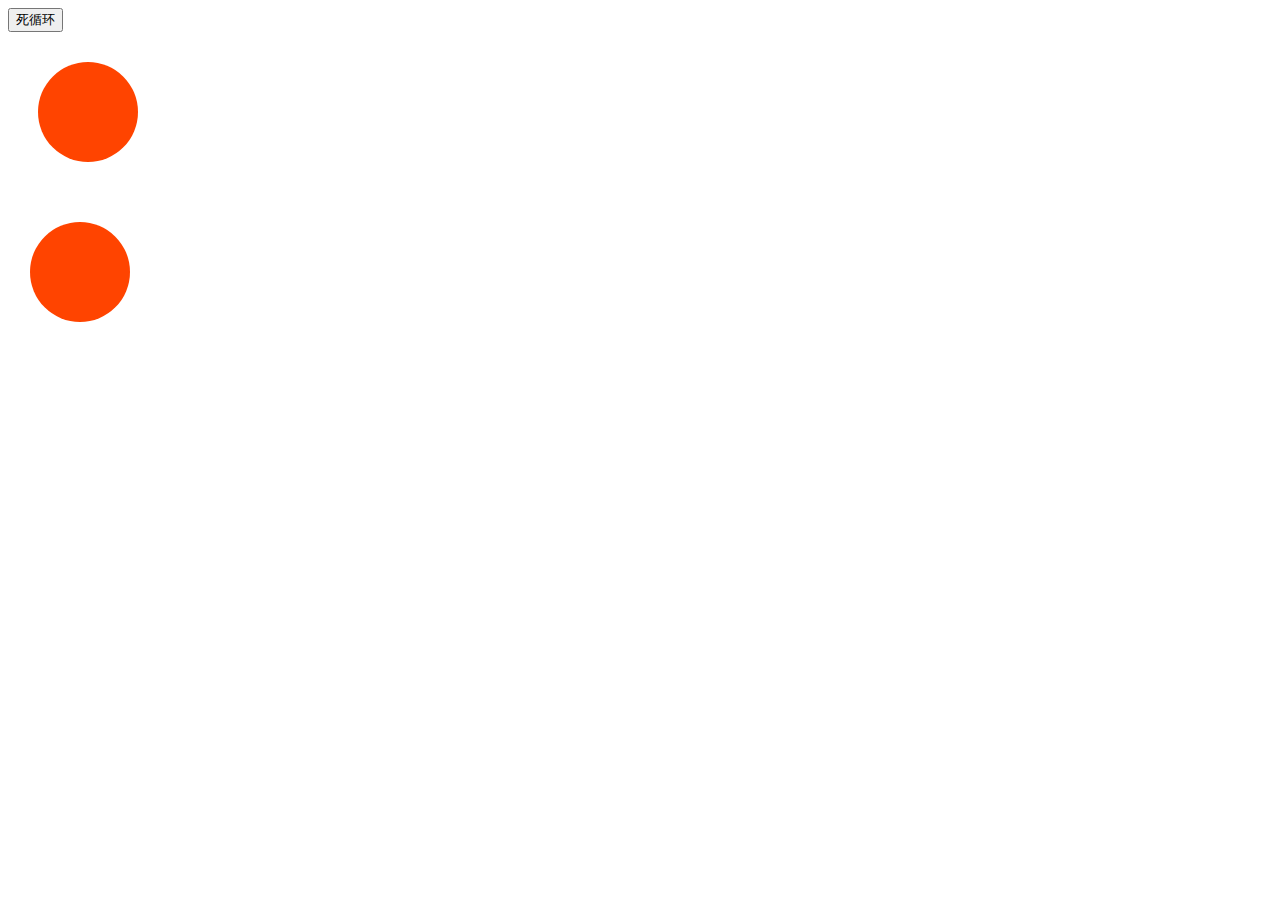
<file: 渲染原理/demo1.html>
<!DOCTYPE html>
<html lang="en">
  <head>
    <meta charset="UTF-8" />
    <meta http-equiv="X-UA-Compatible" content="IE=edge" />
    <meta name="viewport" content="width=device-width, initial-scale=1.0" />
    <title>Document</title>

    <style>
      .ball {
        width: 100px;
        height: 100px;
        background: #f40;
        border-radius: 50%;
        margin: 30px;
      }
      .ball1 {
        animation: move1 1s alternate infinite ease-in-out;
      }
      .ball2 {
        position: fixed;
        left: 0;
        animation: move2 1s alternate infinite ease-in-out;
      }
      @keyframes move1 {
        to {
          transform: translate(100px);
        }
      }
      @keyframes move2 {
        to {
          left: 100px;
        }
      }
    </style>
  </head>
  <body>
    <button id="btn">死循环</button>
    <div class="ball ball1"></div>
    <div class="ball ball2"></div>
    <script>
      function delay(duration) {
        var start = Date.now();
        while (Date.now() - start < duration) {}
      }
      btn.onclick = function () {
        delay(5000);
      };
    </script>
  </body>
</html>
</file>
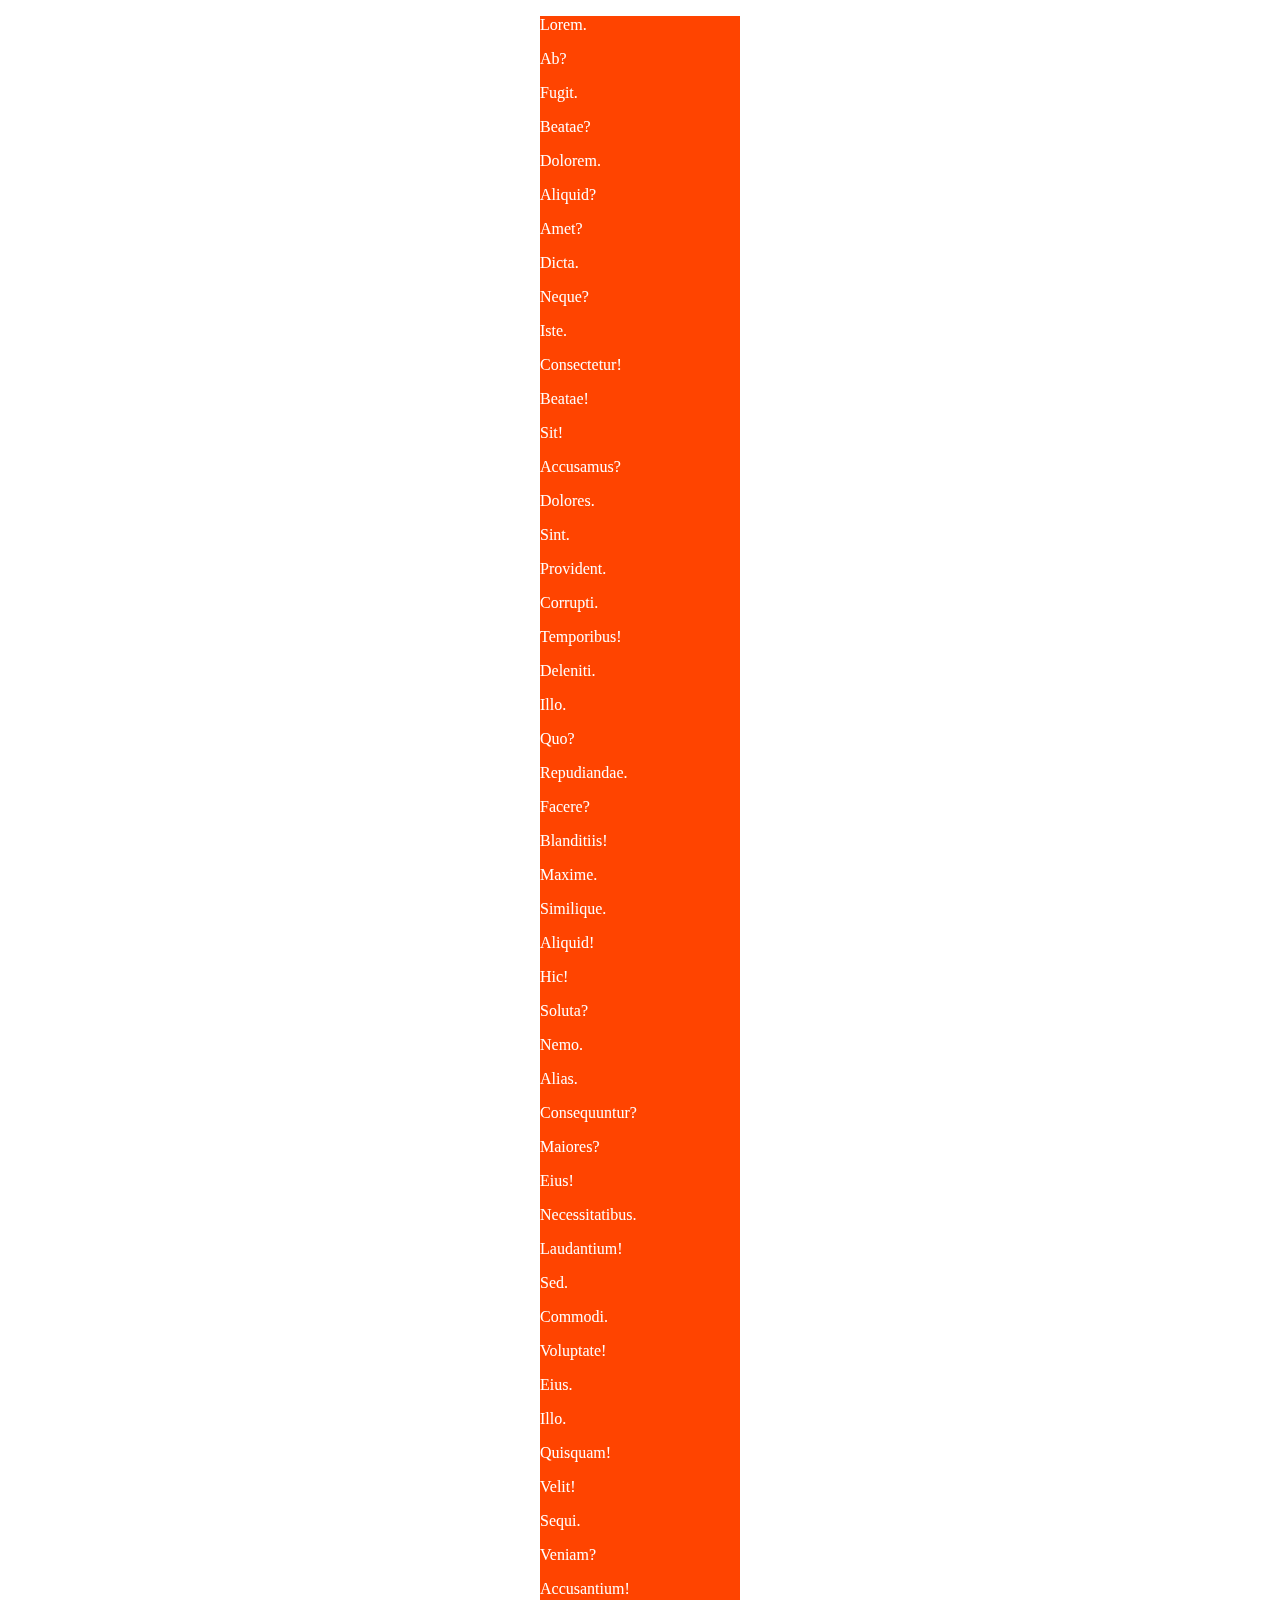
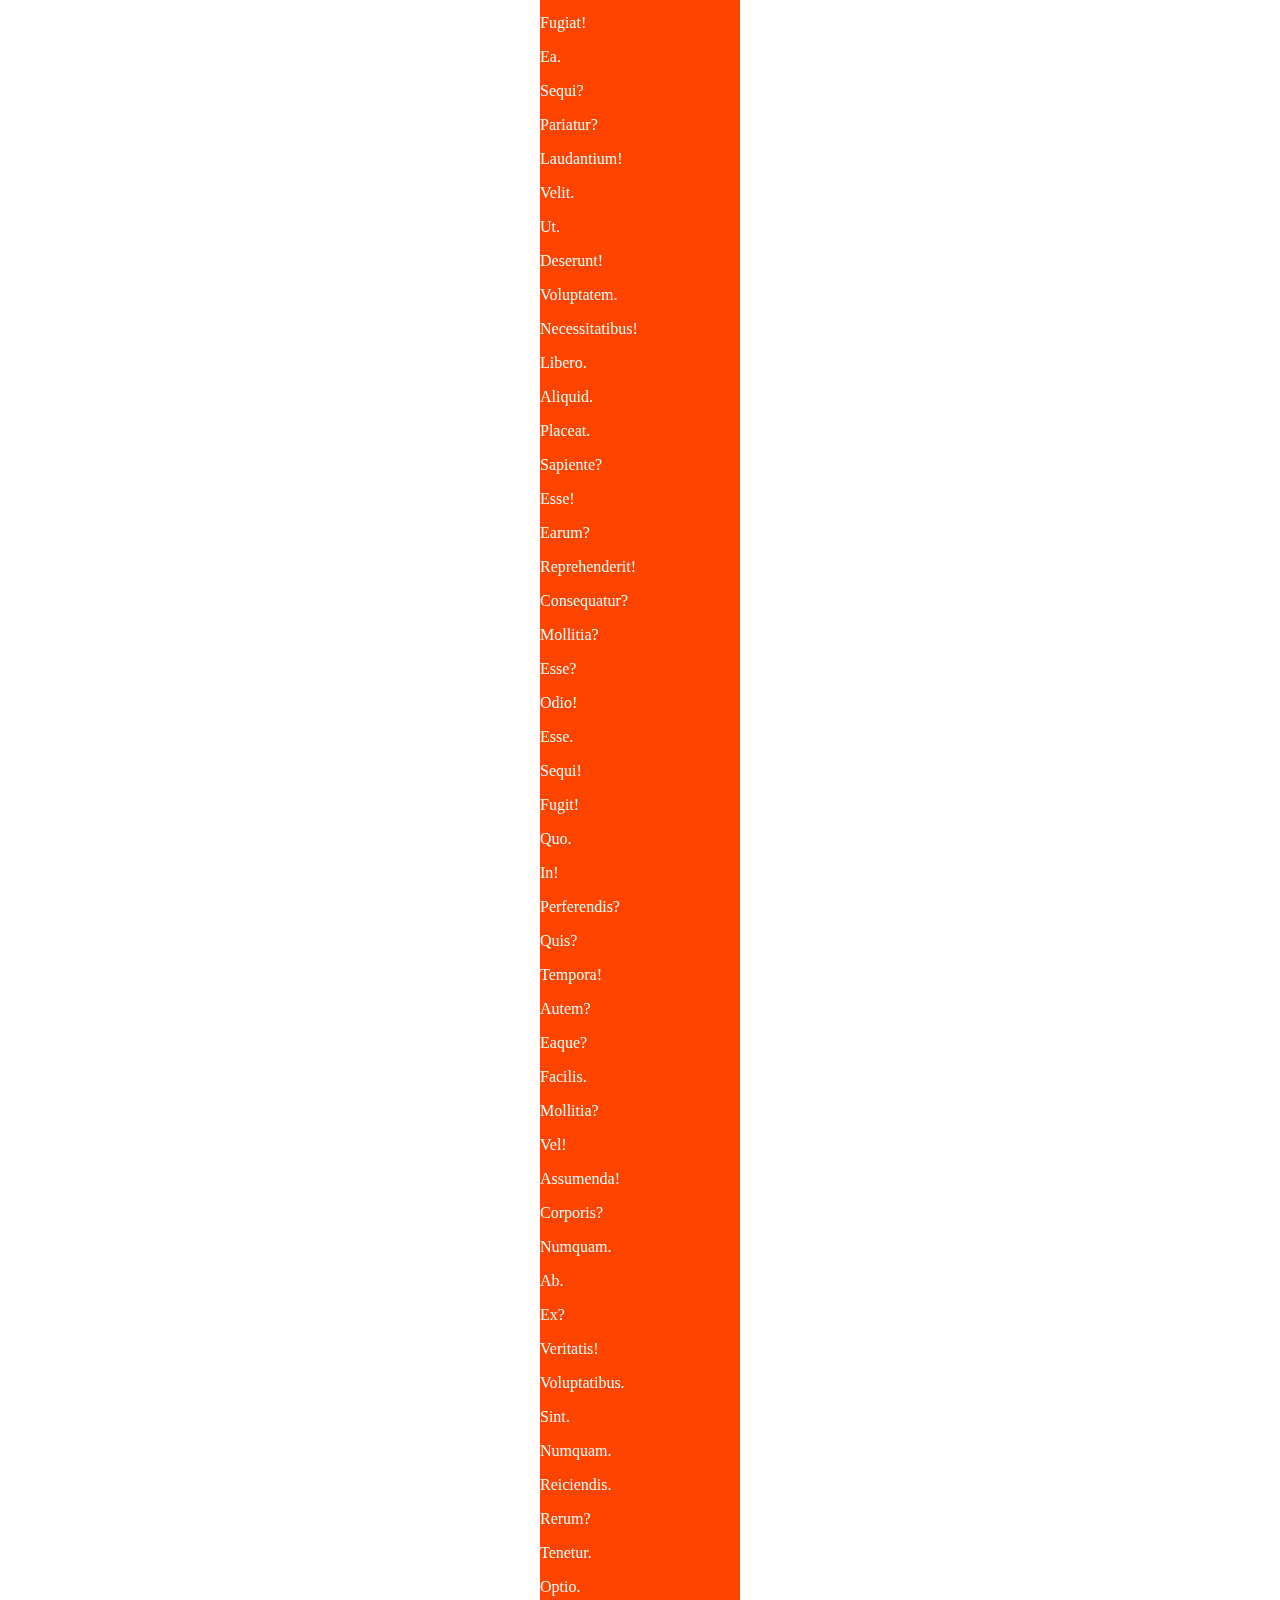
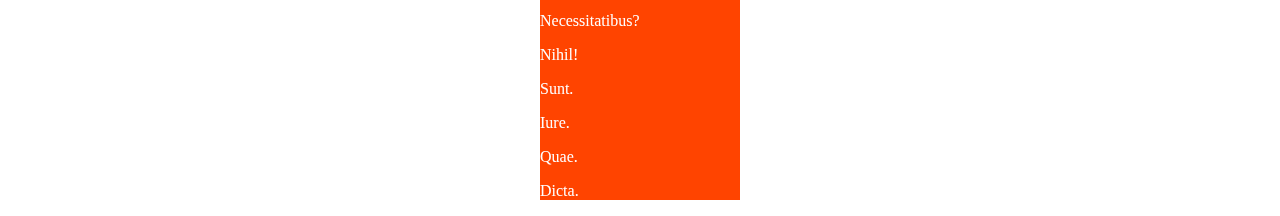
<file: 渲染原理/demo2.html>
<!DOCTYPE html>
<html lang="en">
  <head>
    <meta charset="UTF-8" />
    <meta http-equiv="X-UA-Compatible" content="IE=edge" />
    <meta name="viewport" content="width=device-width, initial-scale=1.0" />
    <title>Document</title>
    <style>
      .container {
        will-change: transform;
        width: 200px;
        background: #f40;
        color: #fff;
        margin: 0 auto;
      }
    </style>
  </head>
  <body>
    <div class="container">
      <p>Lorem.</p>
      <p>Ab?</p>
      <p>Fugit.</p>
      <p>Beatae?</p>
      <p>Dolorem.</p>
      <p>Aliquid?</p>
      <p>Amet?</p>
      <p>Dicta.</p>
      <p>Neque?</p>
      <p>Iste.</p>
      <p>Consectetur!</p>
      <p>Beatae!</p>
      <p>Sit!</p>
      <p>Accusamus?</p>
      <p>Dolores.</p>
      <p>Sint.</p>
      <p>Provident.</p>
      <p>Corrupti.</p>
      <p>Temporibus!</p>
      <p>Deleniti.</p>
      <p>Illo.</p>
      <p>Quo?</p>
      <p>Repudiandae.</p>
      <p>Facere?</p>
      <p>Blanditiis!</p>
      <p>Maxime.</p>
      <p>Similique.</p>
      <p>Aliquid!</p>
      <p>Hic!</p>
      <p>Soluta?</p>
      <p>Nemo.</p>
      <p>Alias.</p>
      <p>Consequuntur?</p>
      <p>Maiores?</p>
      <p>Eius!</p>
      <p>Necessitatibus.</p>
      <p>Laudantium!</p>
      <p>Sed.</p>
      <p>Commodi.</p>
      <p>Voluptate!</p>
      <p>Eius.</p>
      <p>Illo.</p>
      <p>Quisquam!</p>
      <p>Velit!</p>
      <p>Sequi.</p>
      <p>Veniam?</p>
      <p>Accusantium!</p>
      <p>Fugiat!</p>
      <p>Ea.</p>
      <p>Sequi?</p>
      <p>Pariatur?</p>
      <p>Laudantium!</p>
      <p>Velit.</p>
      <p>Ut.</p>
      <p>Deserunt!</p>
      <p>Voluptatem.</p>
      <p>Necessitatibus!</p>
      <p>Libero.</p>
      <p>Aliquid.</p>
      <p>Placeat.</p>
      <p>Sapiente?</p>
      <p>Esse!</p>
      <p>Earum?</p>
      <p>Reprehenderit!</p>
      <p>Consequatur?</p>
      <p>Mollitia?</p>
      <p>Esse?</p>
      <p>Odio!</p>
      <p>Esse.</p>
      <p>Sequi!</p>
      <p>Fugit!</p>
      <p>Quo.</p>
      <p>In!</p>
      <p>Perferendis?</p>
      <p>Quis?</p>
      <p>Tempora!</p>
      <p>Autem?</p>
      <p>Eaque?</p>
      <p>Facilis.</p>
      <p>Mollitia?</p>
      <p>Vel!</p>
      <p>Assumenda!</p>
      <p>Corporis?</p>
      <p>Numquam.</p>
      <p>Ab.</p>
      <p>Ex?</p>
      <p>Veritatis!</p>
      <p>Voluptatibus.</p>
      <p>Sint.</p>
      <p>Numquam.</p>
      <p>Reiciendis.</p>
      <p>Rerum?</p>
      <p>Tenetur.</p>
      <p>Optio.</p>
      <p>Necessitatibus?</p>
      <p>Nihil!</p>
      <p>Sunt.</p>
      <p>Iure.</p>
      <p>Quae.</p>
      <p>Dicta.</p>
    </div>
  </body>
</html>
</file>
